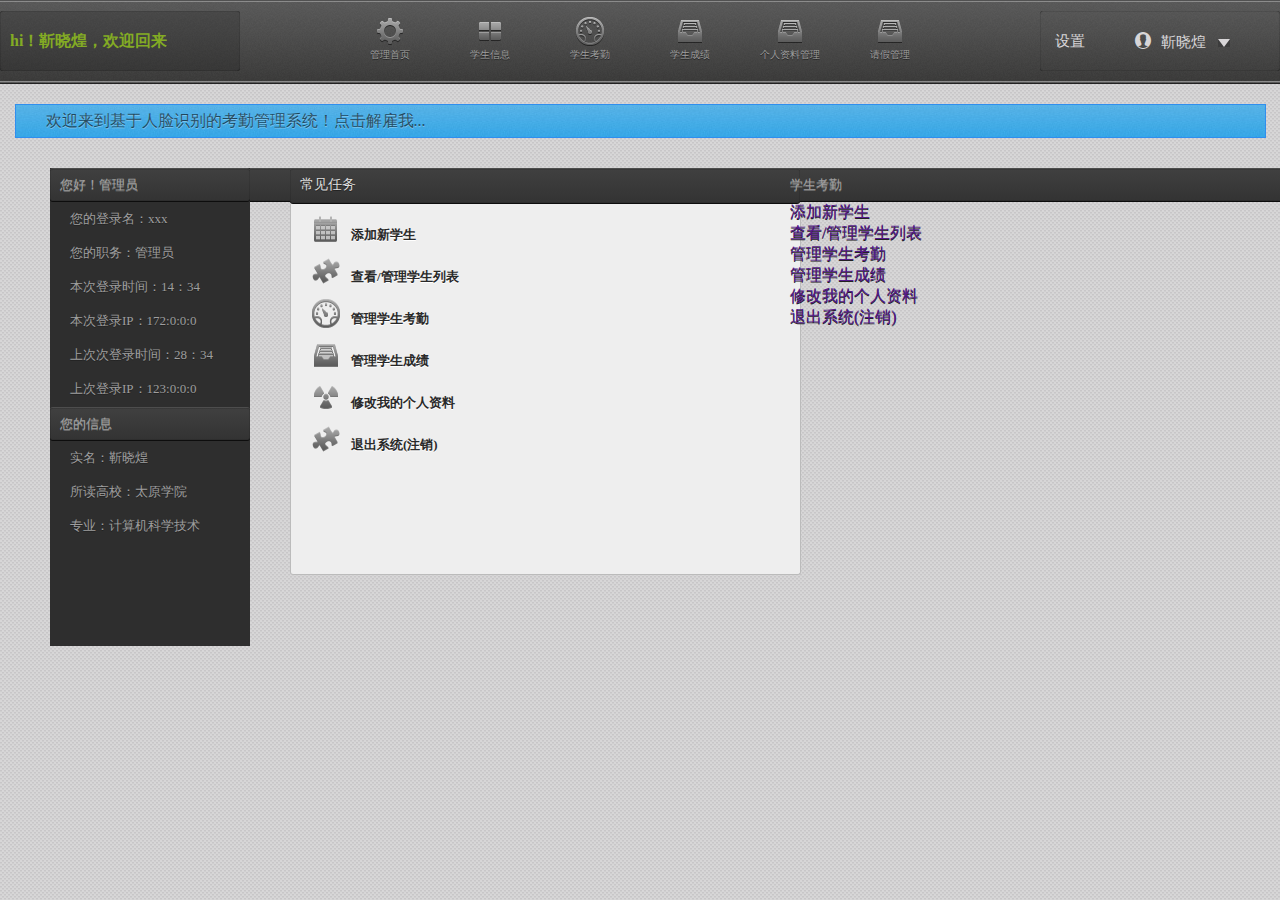
<file: bise/index.html>
<!DOCTYPE html>
<html>
	<head>
		<meta charset="UTF-8">
	    <link rel="stylesheet" type="text/css" href="css/index.css"/>
	    <link rel="stylesheet" type="text/css" href="css/conment.css"/>
	    <link rel="stylesheet" type="text/css" href="font/iconfont.css">
	    <script src="js/jquery.js"></script>
	    <script src="js/index.js"></script>
		<title>首页</title>
	</head>
	<body>
		<div class="top-bar">
		    <div class="uer-pan">
		    	<p class="name">hi！<span>靳晓煌，</span>欢迎回来</p>
		    </div>
		    <div class="uer-set">
		    	<a href="javascript:;">设置</a>
		    	<a href="javascript:;"><span class="iconfont icon-zhanghu1"></span><span>靳晓煌</span><span class="xial"></span></a>
		    	
		    </div>
		    <div class="hiddle">
		    	<a href="">切换账户</a>
		    	<div class="space"></div>
		    	<a href="">退出</a>
		        <div class="sjiao"></div>
		    </div>
		    <div class="nav">
		    	<ul>
		    		<li><a href=""><img src="img/dash.png"/><p>管理首页</p></a></li>
		    		<li><a href=""><img src="img/grid.png"/><p>学生信息</p></a></li>
		    		<li><a href=""><img src="img/anlt.png"/><p>学生考勤</p></a></li>
		    		<li><a href=""><img src="img/tb.png"/><p>学生成绩</p></a></li>
		    		<li><a href=""><img src="img/tb.png"/><p>个人资料管理</p></a></li>
		    		<li><a href=""><img src="img/tb.png"/><p>请假管理</p></a></li>		   	    		    		
		    	</ul>
		    </div>
		</div>
		<div class="welcome">欢迎来到基于人脸识别的考勤管理系统！点击解雇我...</div>
		<!--侧边栏登录信息-->
		<div class="sidebar-nav">
			<ul class="messages">
				<li>
					<div>
						<h2>您好！管理员</h2>
						<section class="s1">
							<p>您的登录名：xxx</p>
						    <p>您的职务：管理员</p>
						    <p>本次登录时间：14：34</p>
						    <p>本次登录IP：172:0:0:0</p>						    
						    <p>上次次登录时间：28：34</p>
						    <p>上次登录IP：123:0:0:0</p>	
						</section>						
					</div>
					<div>
						<h2>您的信息</h2>
						<section>
							<p>实名：靳晓煌</p>
						    <p>所读高校：太原学院</p>
						    <p>专业：计算机科学技术</p>
						    <p></p>
						    
						</section>						
					</div>
				</li>
			</ul>
			<ul class="normal-gn">
				<li>
					<h2>常见任务</h2>
					<div class="xqing">
						<p><a href="">添加新学生</a></p>
						<p><a href="">查看/管理学生列表</a></p>
						<p><a href="">管理学生考勤</a></p>
						<p><a href="">管理学生成绩</a></p>
						<p><a href="">修改我的个人资料</a></p>
						<p><a href="">退出系统(注销)</a></p>
						
					</div>
				</li>
			</ul>
			<ul class="kaoq">
				<li>
					<h2>学生考勤</h2>
					<div class="">
						<p><a href="">添加新学生</a></p>
						<p><a href="">查看/管理学生列表</a></p>
						<p><a href="">管理学生考勤</a></p>
						<p><a href="">管理学生成绩</a></p>
						<p><a href="">修改我的个人资料</a></p>
						<p><a href="">退出系统(注销)</a></p>
						
					</div>
				</li>
			</ul>
		</div>
	</body>
</html>
</file>
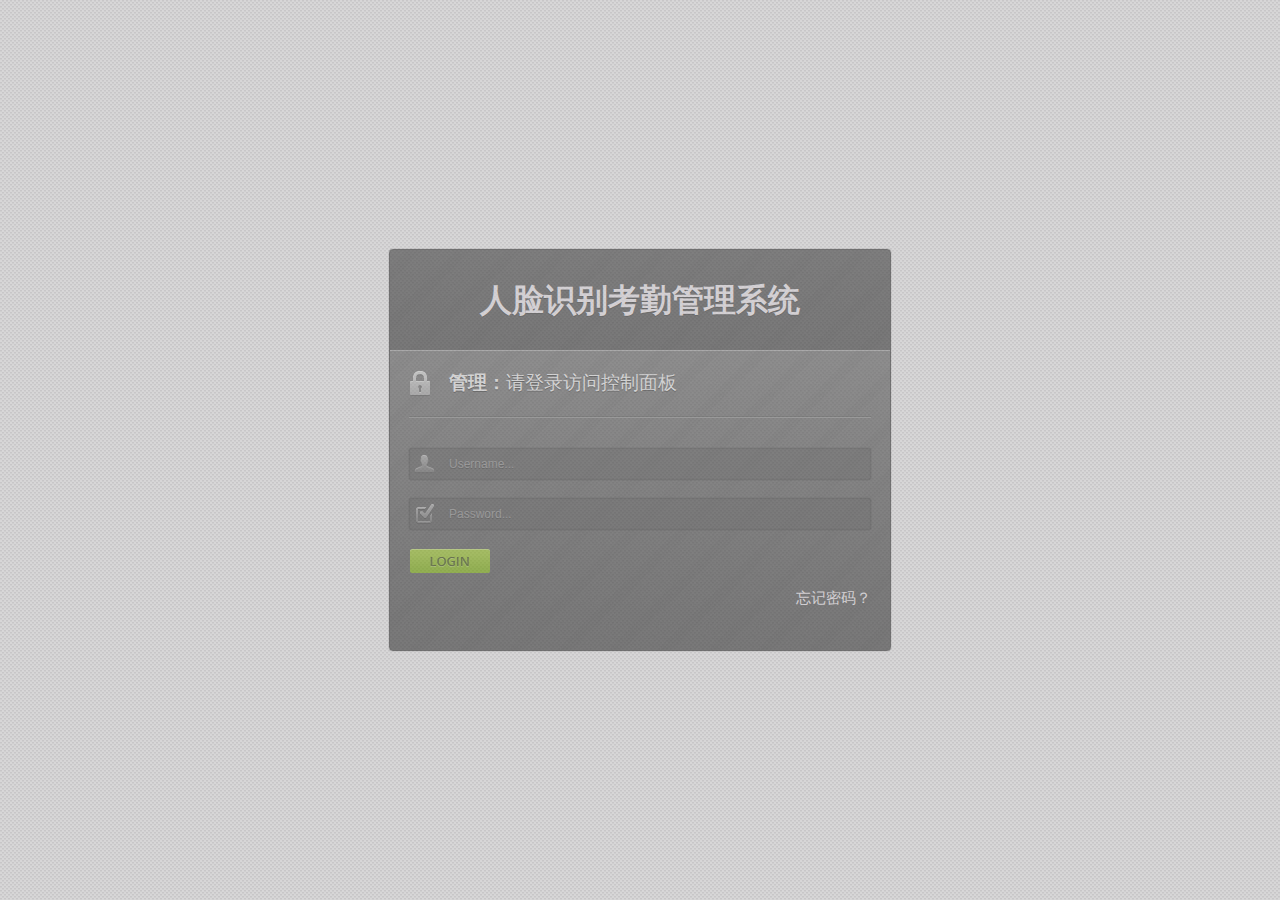
<file: bise/login.html>
<!DOCTYPE html>
<html>
	<head>
		<meta charset="utf-8" />
		<title>登录界面</title>
		<link rel="stylesheet" type="text/css" href="css/login.css"/>
		<link rel="stylesheet" type="text/css" href="css/conment.css"/>
		<script src="js/jquery.js"></script>
		<script src="js/jquery.validate.min.js"></script>
	</head>
	<script>
		$(document).ready(function(){
			$('#form-box').fadeIn(1200);
			$('#lg-form').validate();
			$('.submit').click(function() {
            var $this = $(this);
            $this.spinner();
            setTimeout(function() {
                   $this.spinner('remove');
               }, 1000);
            });

		})
	</script>
	<body>
		<div id="form-box">
		  <h1 class="title">人脸识别考勤管理系统</h1>
		    <form id="lg-form" method="post" action="index.html">
			  <div class="contain">
				 <ul class="tip">
					 <li>
						<strong>管理：</strong><span>请登录访问控制面板</span>
					 </li>
				 </ul>
				 <div class="space"></div>
				 <ul class="input">
			        <li class="uer-filed">
				       <input class="text" name="" id="" value="" placeholder="Username..."/>
			        </li>
			        <li class="pass-filed">
				       <input class="password" type="password" name="" id="" value="" placeholder="Password..."/>
			        </li>
			     </ul> 
			     <div class="login">
				     <input class="submit" type="submit" id="" value="" />
			     </div>
			     <div class="wmima"><a href="">忘记密码？</a></div>
			 </div>
			 </form>
		</div>	
	</body>
</html>
</file>
<file: bise/css/index.css>
/*顶部导航栏*/
.top-bar{
	width:100%;
	height:82px;
	background: url(../img/grad-overlay.png) #292929;
    border-top: 1px solid #515151;
    border-bottom: 1px solid #222;
    position:relative;
}
.uer-set,.uer-pan{
	width:240px;
	height:60px;
	background: url(../img/nav-hover.png);
    border-radius: 3px;
    box-shadow: inset 0px 0px 1px 0px #000;
    margin-top:10px ;
   
}
.uer-pan{
    float:left;
}
.uer-set{
	float:right;
	background: none;
}
.bg{
	background:url(../img/nav-hover.png);
}
.name{
	color: #83ab24;
    font-weight: 600;
    line-height: 60px;
    padding-left:10px;
}
.uer-set a{
	display: block;
	height:100%;
	line-height: 60px;
	color:#D8D6D8;
	font-size: 15px;
	text-align: center;
}
.uer-set a:first-child{
	width:60px;
	float:left;
}
.uer-set a:last-child{
	float:left;
	width:140px;
	position: relative
}
.uer-set a:last-child > span:nth-child(2){
	padding-left: 10px;
}
.uer-set a:last-child > span:last-child:after{
	display: block;
  
}
.xial{
	border: 8px solid #D8D6D8;
	border-bottom: 0;
	border-left:6px solid  #3C3C3C;
	border-right:6px solid  #3C3C3C;
    position: absolute;
    top: 28px;
    right:10px;
}
.hiddle{
	position:absolute;
	top:70px;
	right:30px;
	height:80px;
	width:160px;
	background: #fff;
	box-shadow: 0 5px 10px rgba(0, 0, 0, 0.2);
	border-radius:4px ;
	display: none;
}
.hiddle a{
	display: block;	
	padding:10px 0 10px 30px;
	color:#474747;
	font-size:14px;
}
.space{
	height: 1px;
    overflow: hidden;
    background-color: #e5e5e5;
}
.sjiao{
	position: absolute;
	top:-10px;
	right: 10px;
	border: 10px solid #FFF;
	border-top: 0;
	border-left:8px solid  #3C3C3C;
	border-right:8px solid  #3C3C3C;
	
}

.nav{
	width:600px;
	height:60px;
	margin-top: 10px;
	float:left;
	margin-left: 100px;
}
.nav ul{
	width:100%;
	height:100%;
}
.nav li{
	width:100px;
	height:100%;
	float:left;
	text-align: center;	
    font-size: 10px;
    text-shadow: 0px 1px 0px #222;
}
.nav li img{
	margin-top: 5px;
}
.nav li a{
	width:100px;
	height:100%;
	color: #9e9e9e;
}
.nav li:hover{
	background: url(../img/nav-hover.png);
    border-radius: 3px;
    box-shadow: inset 0px 0px 1px 0px #000;
}
/*欢迎*/
.welcome{
	width:1219px;
	height:32px;
	background: url(../img/notif-bg.jpg);
	color: rgba(0, 0, 0, 0.6);
	background-position: 0 -150px;
    border: 1px solid #308eef;
    margin: 20px auto 20px;
   line-height: 32px;
   padding-left:30px;
   text-shadow: 0 1px 0 rgba(255, 255, 255, 0.3);
   cursor: pointer;
}

/*侧边*/
.sidebar-nav{
	width:1249px;
	height:auto;
	margin-left:50px ;
    text-shadow: 0px 1px 0px #222;;
    color:#9e9e9e;;
    margin-top: 30px;
}
.sidebar-nav h2{
     border-top: 1px solid #4d4d4d;
    border-bottom: 1px solid #0d0d0d;
    background: -webkit-gradient(linear, left bottom, left top, color-stop(0, #333333), color-stop(1, #404040));;
    border-radius: 3px;
    box-shadow: inset 0px 0px 1px 0px #000;
    text-shadow: 0 1px 0 rgba(255, 255, 255, 0.3);
    color: #9e9e9e;
    font-size:13px;
    text-align: left;
    height:32px;
    line-height: 32px;
    padding-left:10px;
}
.sidebar-nav > ul.messages{
	width:200px;
	height:auto;
	float:left;
}
.sidebar-nav > ul.messages li{
	width:100%;
	height:auto;
	
}
.sidebar-nav > ul.messages > li > div{
	width:100%;
	height:auto;
	background: #2e2e2e;
}
.sidebar-nav > ul.messages > li > div > section{
	width:100%;
	height:205px;
	display:block;
}
.sidebar-nav > ul.messages > li > div > section p{
	width:100%;
	padding:8px 0 8px 20px;
	font-size:13px;
 
}
.normal-gn{
	width: 500px;
	height:400px ;
    margin-left: 40px;	
	float:left;
   
}
/*常见任务*/
.normal-gn h2{
	width:500px;
	height:34px;
    color: #ddd;
    font-size: 14px;
    font-weight: 600;
    text-shadow: 0 1px 0 #222;
   
}
.xqing{
	width:469px;
	height:350px;
	background: #eee;
    border: 1px solid #bbb;
    border-top: none;
    border-radius: 0 0 3px 3px;
    padding: 10px 20px;
}
.xqing p{
	padding: 12px 0 12px 0;
	font-weight: 600;
    font-size: 13px;
    text-shadow: 0 1px 0 #fff;
}
.xqing p a{
	color: #292929;
	padding-left:40px ;
}
.xqing p:first-child{
	background: url(../img/cal.png) no-repeat;
}
.xqing p:nth-child(2){
	background: url(../img/icn.png) no-repeat;
}
.xqing p:nth-child(3){
	background: url(../img/anlt.png) no-repeat;
}
.xqing p:nth-child(5){
	background: url(../img/err.png) no-repeat;
}
.xqing p:nth-child(4){
	background: url(../img/tb.png) no-repeat;
}
.xqing p:last-child{
	background: url(../img/icn.png) no-repeat;
}
.xqing p a:hover{
	opacity: 0.7;
}
</file>
<file: bise/css/conment.css>
*{
	padding: 0;
    margin: 0;
    list-style: none;
    text-decoration: none;
    border: 0;
}
body{
	background: #d8d6d8 url(../img/body-bg.png);
}
input{
	outline: none;
}
h2{
	font-weight:normal !important;
    text-shadow: 0 1px 0 rgba(255, 255, 255, 0.3);
}
</file>
<file: bise/font/iconfont.css>
@font-face {font-family: "iconfont";
  src: url('iconfont.eot?t=1492050043417'); /* IE9*/
  src: url('iconfont.eot?t=1492050043417#iefix') format('embedded-opentype'), /* IE6-IE8 */
  url('iconfont.woff?t=1492050043417') format('woff'), /* chrome, firefox */
  url('iconfont.ttf?t=1492050043417') format('truetype'), /* chrome, firefox, opera, Safari, Android, iOS 4.2+*/
  url('iconfont.svg?t=1492050043417#iconfont') format('svg'); /* iOS 4.1- */
}

.iconfont {
  font-family:"iconfont" !important;
  font-size:16px;
  font-style:normal;
  -webkit-font-smoothing: antialiased;
  -moz-osx-font-smoothing: grayscale;
}

.icon-chongzhi:before { content: "\e608"; }

.icon-cart:before { content: "\e629"; }

.icon-zhanghu:before { content: "\e615"; }

.icon-zhanghu1:before { content: "\e679"; }

.icon-xialajiantou:before { content: "\e605"; }
</file>
<file: bise/css/login.css>
#form-box{
	background: url(../img/login-bg.jpg) bottom repeat;
	width: 500px;
	height: 400px;
	position:absolute;
	left:0;
	right:0;
	top:0;
	bottom:0;
	margin: auto;
	border-radius: 4px;
    border: 1px solid #323232;
    box-shadow: 0px 0px 1px 0px #000;
    display: none;
}
.title{
	width:100%;
	height:100px;	
	margin: 0;
	text-align: center;
    line-height: 100px;
    color:#D3CED3;
    text-shadow: 0 1px 0 #292929;
}
#form-box ul.input{
	width:462px;
	height:auto;
	margin: 30px auto 0;
  
}
.uer-filed,.pass-filed{
	width:100%;
	height:50px;
}
ul > li >input{
	width:422px;
	height:32px;
	padding-left:40px;
	font: 14px Arial;
	text-shadow: 0 1px 0 #292929;
	box-shadow: 0px 0px 1px 0px #000;
	font-size: 12px;
	border-radius: 3px;
	color: #D3CED3;    
	outline: none;
	 
}
.text{
	
	background: url(../img/login.png) 0px -27px no-repeat;
	background-size:cover;
	
}
.password{
	background: url(../img/login.png) 0px -60px no-repeat;
	
	
}
.tip{
	width:462px;
	height:auto;
    font-size: 19px;
    color: #d3d3d3;
    text-shadow: 0 1px 0 #292929;
    padding:20px 0 20px 0;
    margin: 0 auto;
}
.tip > li{
	background: url(../img/login.png) no-repeat;
	width: auto;
	padding-left:40px ;
	
}
.strong{
	margin-left: 20px;
}
.space{
	width:462px;
	height:2px;
	margin: 0 auto;
	background: url(../img/space.png) repeat-x;
   
}
.login{
	width:462px;
	margin: 0 auto;
}
.submit{
	background: url(../img/login.png) -1px -93px no-repeat;
	width:82px;
	height:26px;
}
.wmima{
	width:462px;
	height:auto;
	margin: 15px auto 0;
	text-align: right;
	
}
.wmima a{
	color:#D3CED3;
	font-size:15px;
}
.wmima a:hover{
	color:#77A20F;
}
</file>
